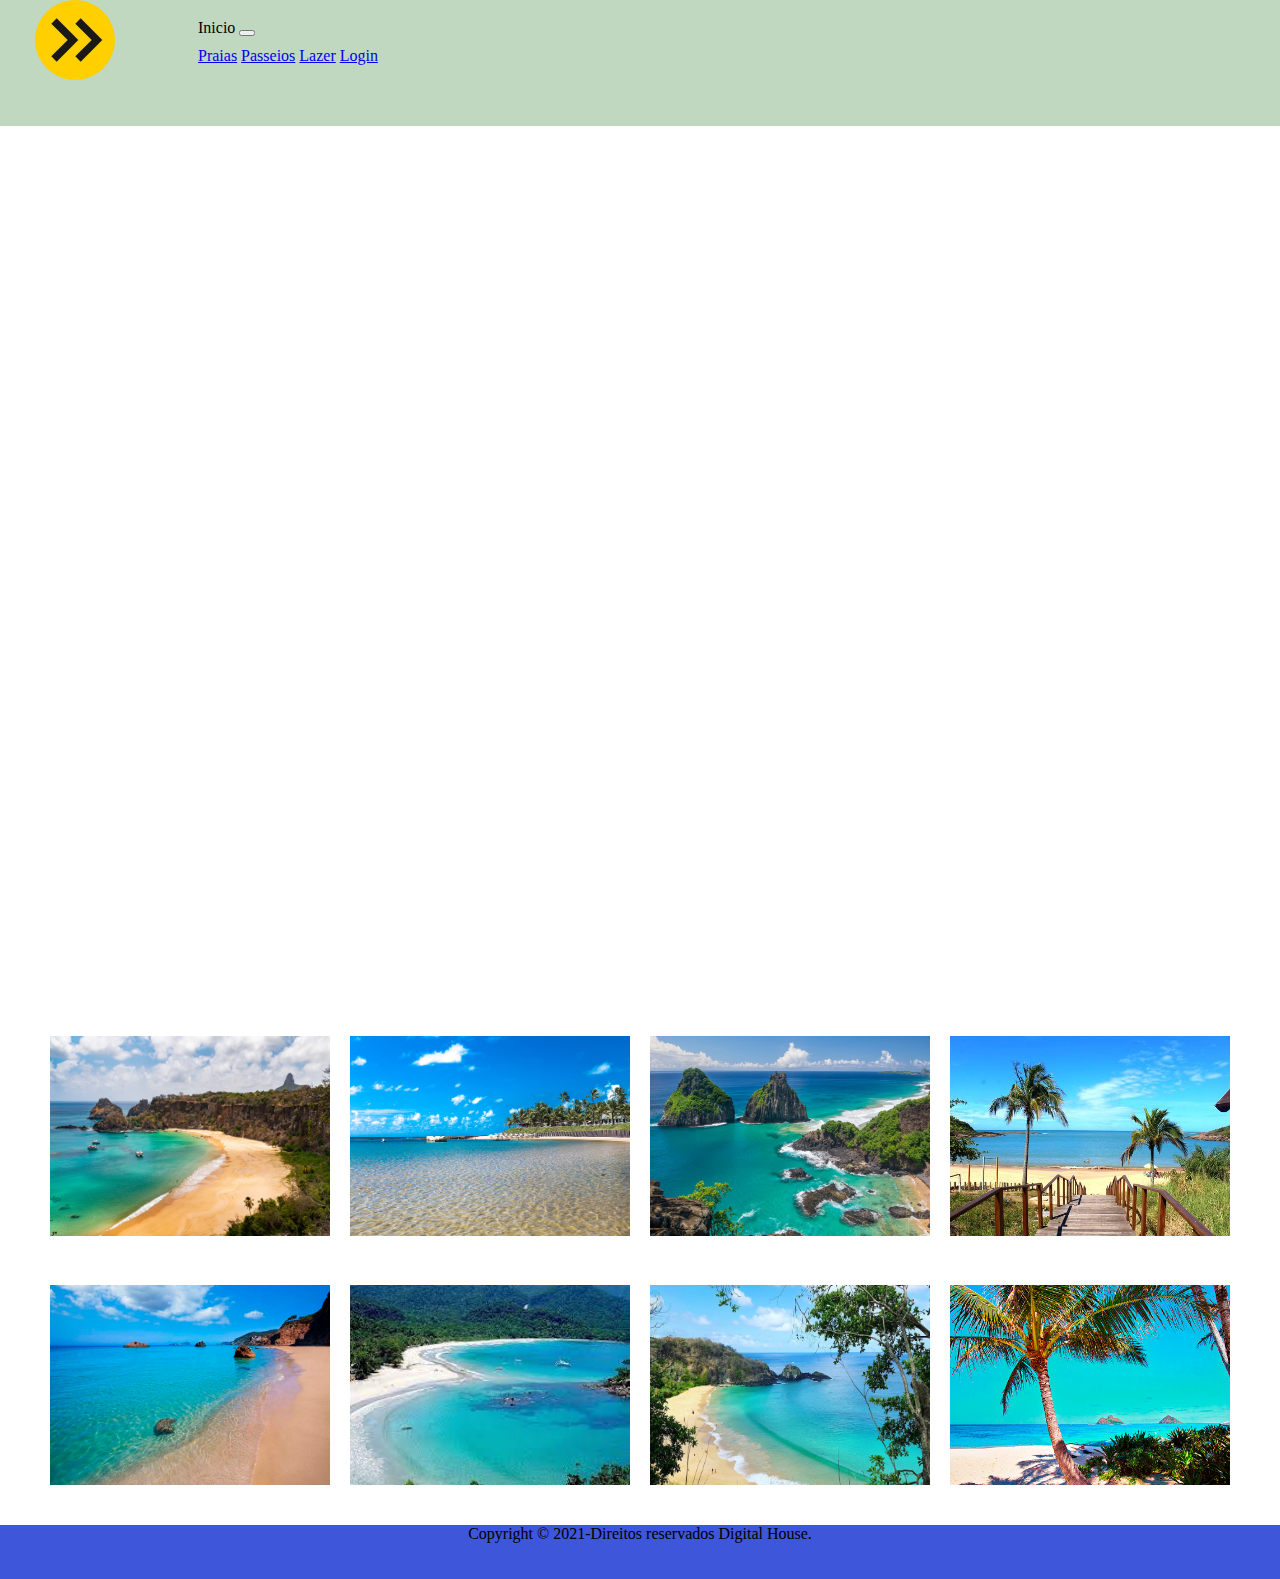
<file: index.html>
<!DOCTYPE html>
<html lang="en">
  <head>
    <meta charset="UTF-8" />
    <meta http-equiv="X-UA-Compatible" content="IE=edge" />
    <meta name="viewport" content="width=device-width, initial-scale=1.0" />
    <link rel="stylesheet" href="css/style.css" />
    <link
      href="https://cdn.jsdelivr.net/npm/bootstrap@5.1.1/dist/css/bootstrap.min.css"
      rel="stylesheet"
      integrity="sha384-F3w7mX95PdgyTmZZMECAngseQB83DfGTowi0iMjiWaeVhAn4FJkqJByhZMI3AhiU"
      crossorigin="anonymous"
    />

    <title>Document</title>
  </head>
  <body>
    <header>
      <img class="logo" src="img/log.svg" alt="" />
      <nav class="navbar navbar-expand-lg navbar-light bg-light">
        <div class="container-fluid">
          <a  href="formulario.html"></a>Inicio</a>

          <button
            class="navbar-toggler"
            type="button"
            data-bs-toggle="collapse"
            data-bs-target="#navbarNavAltMarkup"
            aria-controls="navbarNavAltMarkup"
            aria-expanded="false"
            aria-label="Toggle navigation"
          >
            <span class="navbar-toggler-icon"></span>
          </button>
          <div class="collapse navbar-collapse" id="navbarNavAltMarkup">
            <div class="navbar-nav">
              <a class="nav-link" href="#">Praias</a>
              <a class="nav-link" href="#">Passeios</a>
              <a class="nav-link" href="#">Lazer</a>
              <a class="nav-link" href= "./formulario.html"> Login </a>

            </div>
          </div>
        </div>
      </nav>
    </header>
    <main id="atf"></main>

    <div class="baner">
        <section>

                
            <div class="videos">

                <a href="https://www.melhoresdestinos.com.br/barra-grande-marau-bahia.html
                " target=_blank><img 
                src="img/brasil-tem-duas-praias-entre-as-cinco-melhores-do-mundo.jpg" alt="Praia1"></a>
                
            </div>
            <div class="videos">

                <a href="https://www.salinas.com.br/pt/maragogi/destino?gclid=Cj0KCQjwwNWKBhDAARIsAJ8HkheNJQRwcBXQQw2nQmfQIPHQ6ezG82lS96kgd4jtXYJNWH3P5CANf9gaAjRBEALw_wcB
                "target=_blank><img
                src="img/iStock-482414424.jpg" alt="Praia2"></a>
               
            </div>
            <div class="videos">

                <a href="https://www.costacruzeiros.com/content/dam/costa/costa-magazine/articles-magazine/beaches/as-melhores-praias-para-desfrutar-em-cozumel/isla-pasion_m.jpg.image.694.390.low.jp
                "target=_blank><img
                src="img/nordeste-praias-bonitas.jpg" alt="Praia3"></a>
                
            </div>
       
            <div class="videos">

                <a href="https://quantocustaviajar.com/blog/passeio-pelas-dunas-de-genipabu-natal/
                "target=_blank><img
                src="img/praia-de-sao-lourenco.jpg" alt="Praia4"></a>
            </div>
            <div class="videos">

                <a href="https://www.itamambuca.com.br/praia-de-itamambuca.html
                "target=_blank><img
                src="img/Praia-Platja-Agua-Blanca-Ibiza.jpg" alt="Praia5"></a>
                
            </div>
            <div class="videos">

                <a href="https://www.viagensecaminhos.com/2013/07/praia-jurere-florianopolis.html
                "target=_blank><img
                src="img/praiadelporti.jpeg" alt="Praia6"></a>
            </div>
            <div class="videos">

                <a href="https://focoturismo.com.br/dicas/wp-content/uploads/2019/02/passeio-a-jericoacoara-15a31ffc87f2a4-large.jpg
                "target=_blank><img
                src="img/praias-mais-bonitas-do-brasil-2.png" alt="Praia7"></a>
                
            </div>
            <div class="videos">

                <a href="https://guia.melhoresdestinos.com.br/praia-de-ponta-verde-143-3119-l.html
                "target=_blank><img
                src="img/praias.jpg" alt="Praia8"></a>
                
            </div>
        </section>
    </div>
    <footer class="page-footer">
        <p>Copyright &COPY; 2021-Direitos reservados Digital House.</p>   
    </footer>
  </body>
</html>
</file>
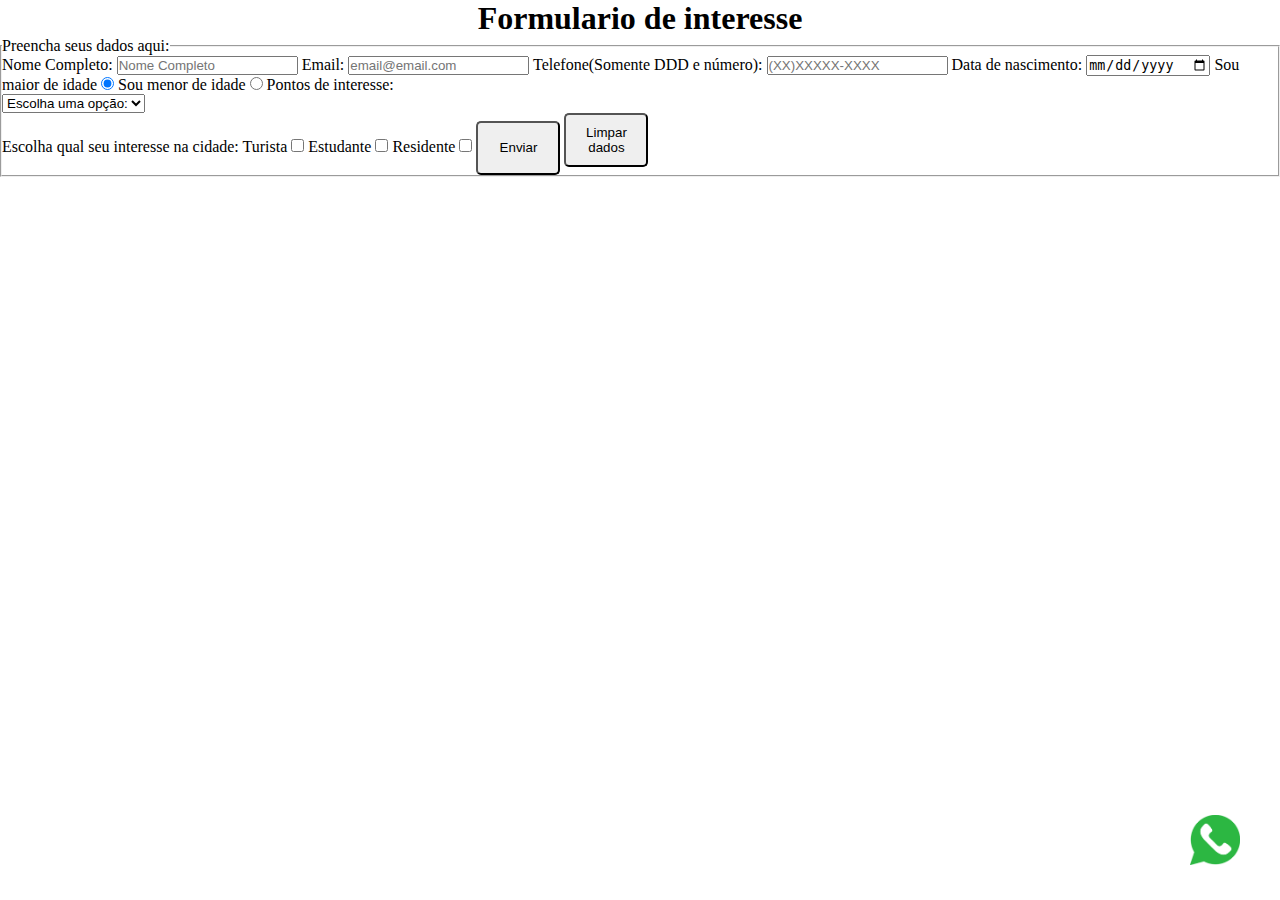
<file: formulario.html>
<!DOCTYPE html>
<html lang="en">
<head>
    <meta charset="UTF-8">
    <meta http-equiv="X-UA-Compatible" content="IE=edge">
    <meta name="viewport" content="width=device-width, initial-scale=1.0">
    <link rel="stylesheet" href="css/form.css">
    <title>Checkpoint2</title>
</head>
<body>

    <header>
        <h1>Formulario de interesse</h1>
    </header>
    <section>
        <div>
            <form action="#" id="principal">
            <fieldset>
                <legend>Preencha seus dados aqui:</legend>
                <label for="nome">Nome Completo: </label>
                <input type="text" name="nome" id="nome" maxlength="100" placeholder="Nome Completo" *>
                <label for="email">Email: </label>
                <input type="email" name="email" id="email" placeholder="email@email.com">
                <label for="telefone">Telefone(Somente DDD e número): </label>
                <input type="tel" name="telefone" id="telefone" placeholder="(XX)XXXXX-XXXX">
                <label for="nascimento">Data de nascimento: </label>
                <input type="date" name="nascimento" id="nascimento" placeholder="aaaa-mm-dd">
                <label for="maior">Sou maior de idade</label>
                <input type="radio" name="idade" id="maior" checked>
                <label for="menor">Sou menor de idade</label>
                <input type="radio" name="idade" id="menor">
                <label>Pontos de interesse: </label><br>
                <select name="interesses" id="interesses">
                    <option value="#" disabled selected>Escolha uma opção:</option>
                    <option value="parques">Parques</option>
                    <option value="restaurantes">Restaurantes</option>
                    <option value="diversao">Diversão</option>
                </select><br>
                    <label for="">Escolha qual seu interesse na cidade: </label>
                    <label for="turista">Turista</label>
                    <input type="checkbox" name="estadia" id="turista">
                    <label for="estudante">Estudante</label>
                    <input type="checkbox" name="estadia" id="estudante">
                    <label for="residente">Residente</label>
                    <input type="checkbox" name="estadia" id="residente">
                <button class="bot1" type="submit">Enviar</button>
                <button class="bot2" type="reset">Limpar dados</button>
            </fieldset>
            </form>
        </div>
    </section>
    <footer id="rodape">
        <img src="img/whatsapp.png" id="icone">
    </footer>
</body>
</html>
</file>
<file: css/style.css>
html, body, main, footer, ul, li{
    padding: 0;
    border: 0;
    margin: 0;
    box-sizing: 0;
    font: inherit;
    color: inherit;
}

#atf{
    height: 100vh;
    background-image: url(https://media-cdn.tripadvisor.com/media/photo-s/15/ef/6a/1c/praia-de-sao-lourenco.jpg) ;
    background-attachment: fixed;
    background-position: center;
    background-repeat: no-repeat ;
    background-size: cover ;
    font: 2rem sans-serif;
    color: white;
    display: flex;
    flex-direction: row;
    flex-wrap: nowrap;
    justify-content: center;
    align-items: center;
}

img .logo{
    width: 10vh;
    height: 10vh;
    margin-left: 1vh;
}

nav{
    margin-left: 22vh;
    margin-top: -70px;
   
}

header{
    height: 14vh;
    background-color: rgb(192, 216, 191);
}

div, .baner{
    padding-top: 5px;
    
}

footer{
    background-color: rgba(42, 68, 214, 0.904);
    height: 6vh;
    text-align: center;
    color: black;
}



img{
    margin-top: 0;
    width: 150px;
    height: 80px;
}

section {
    display: flex;
    justify-content: center;
    flex-wrap: wrap;
    gap: 20px
}

.videos {
    margin-bottom: 20px;
    color: #fff;
    position: relative;
}

.videos img {
    width: 280px;
    height: 200px;
}

.videos>div {
    position: absolute;
    width: 100%;
    height: 100%;
    cursor: pointer;
    transition: all 1000ms;
    color: #7c7c7c;
    opacity: 40%;
}

.videos>div:hover {
    color: #ff0000;
    opacity: 100%;
}

.videos>div>i {
    position: absolute;
    top: 60px;
    left: 85px;
}
</file>
<file: css/form.css>
@keyframes fantasma{
    0% { opacity: 100%; }
    50% { opacity: 100%; transform: translateY(20px); transform: scale(2); }
    100% { opacity: 100%; }
}

*{
    box-sizing: content-box;
    margin: 0;
    padding: 0;
}

h1{
    text-align: center;
}

body{
    height: 100vh;
}

button{
    width: 60px;
    height: 30px;
    border-radius: 5px;
    padding: 10px;

}

button:hover{
    transition: 1.5s;
    background-color: blue;
    color: white;
}

.bot1{
    padding: ;
}

#icone{
    bottom: 35px;
    right: 40px;
    position: absolute;
    width: 50px;
    height: 50px;
    
}

#icone:hover{ animation: fantasma 1s infinite;}
</file>
